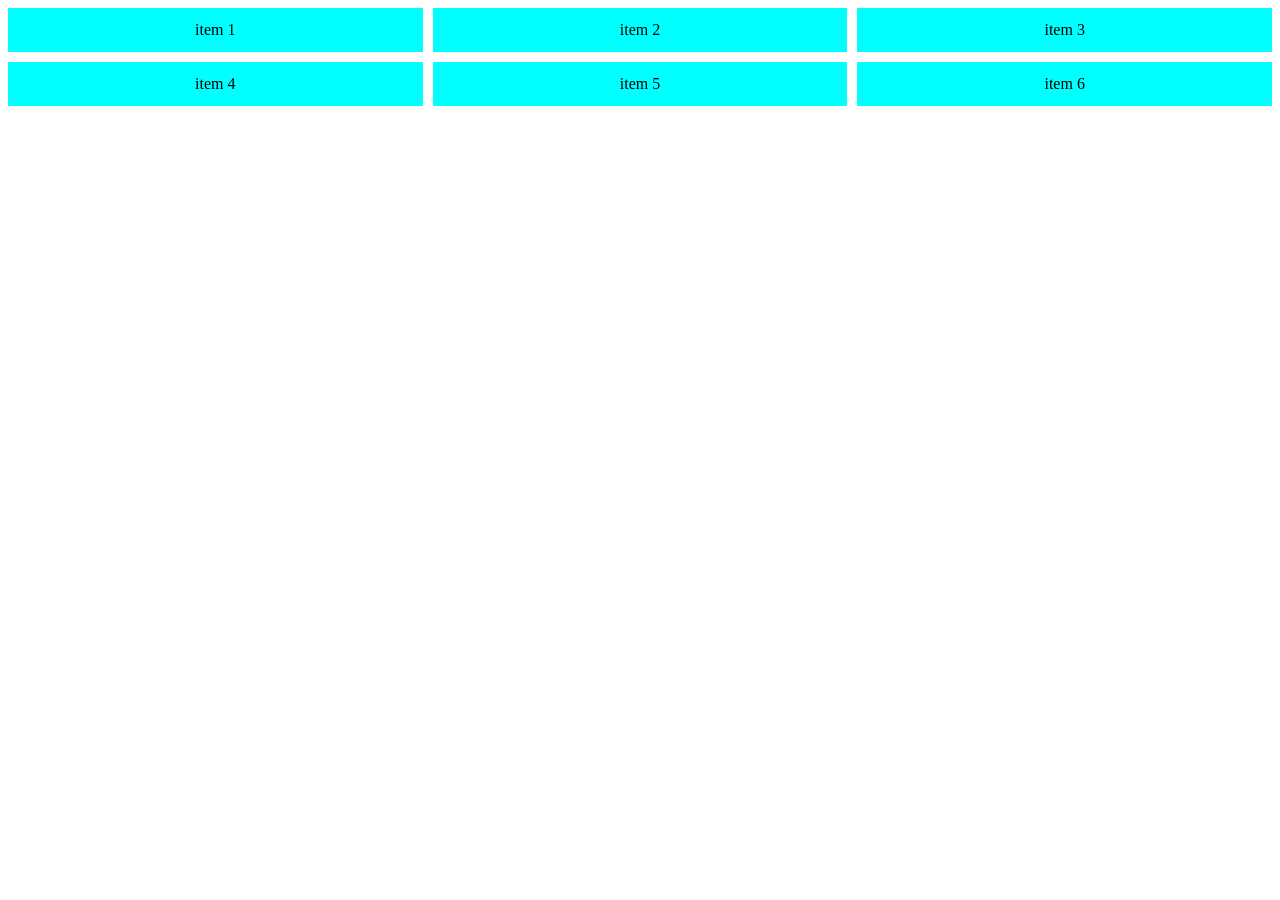
<file: EX-1/index.html>
<!DOCTYPE html>
<html lang="en">
<head>
    <meta charset="UTF-8">
    <meta name="viewport" content="width=device-width, initial-scale=1.0">
    <title>Document</title>
    <link rel="stylesheet" href="style.css">
</head>
<body>
    <div class="container">
        <div class="item">
            item 1
        </div>
        <div class="item">
            item 2
        </div>
        <div class="item">
            item 3
        </div>
        <div class="item">
            item 4
        </div>
        <div class="item">
            item 5
        </div>
        <div class="item">
            item 6
        </div>
    </div>
</body>
</html>
</file>
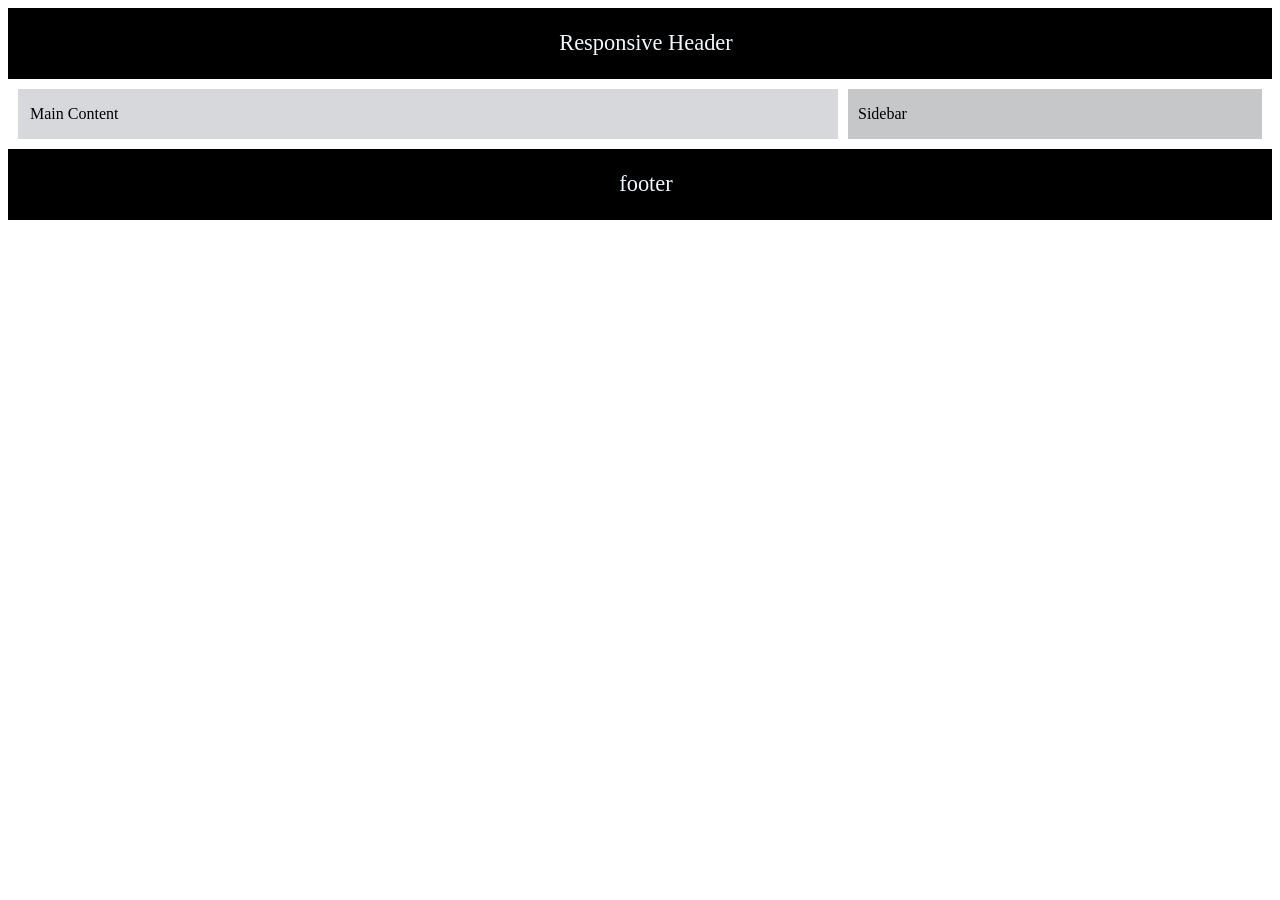
<file: EX-3/index.html>
<!DOCTYPE html>
<html lang="en">
<head>
    <meta charset="UTF-8">
    <meta name="viewport" content="width=device-width, initial-scale=1.0">
    <title>Document</title>
    <link rel="stylesheet" href="style.css">
</head>
<body>
    <header>
        <p>Responsive Header</p>
    </header>
    <main>
        <div class="content">
            <p>Main Content</p>
        </div>
        <div class="sidebar">
            <p>Sidebar</p>
        </div>
    </main>
    <footer>
        <p>footer</p>
    </footer>
</body>
</html>
</file>
<file: EX-1/style.css>
.container{
    display: grid;
    grid-template-columns: repeat(3,1fr);
    gap: 10px;
    
}

.item{
    background-color: aqua;
    padding: 13px 20px 13px 20px;
    text-align: center;
}

@media (max-width: 1000px){
    .container{
        display: grid;
        grid-template-columns: repeat(3,1fr);
    }
}

@media (max-width: 768px){
    .container{
        display: grid;
        grid-template-columns: repeat(2,1fr);
    }
}

@media (max-width:480px){
    .container{
        display: grid;
        grid-template-columns: 1fr;
    }
}
</file>
<file: EX-3/style.css>
body{
    display: flex;
    flex-direction: column;
}

header, footer{
    background-color: black;
    color: aliceblue;
    padding-left: 12px;
    text-align: center;
}

.content{
    background-color: rgb(214, 216, 219);
    padding-left: 12px;
}

.sidebar{
    background-color: rgb(197, 199, 201);
    padding-left: 10px;
}
main{
    display: flex;
    gap: 10px;
    padding-top: 10px;
    padding-bottom: 10px;
    padding-left: 10px;
    padding-right: 10px;
    flex-direction: column;
}

@media (min-width:600px) and (max-width:900px){
    header, footer{
        font-size: 1.2rem;
    }
    main{
        flex-direction: row;
    }
    .content{
        flex: 1;
    }
    .sidebar{
        flex: 1;
    }
}

@media (min-width:900px){
    header, footer{
        font-size: 1.4rem;
    }
    main{
        flex-direction: row;
    }
    .content{
        flex: 2;
    }
    .sidebar{
        flex: 1;
    }
}
</file>
